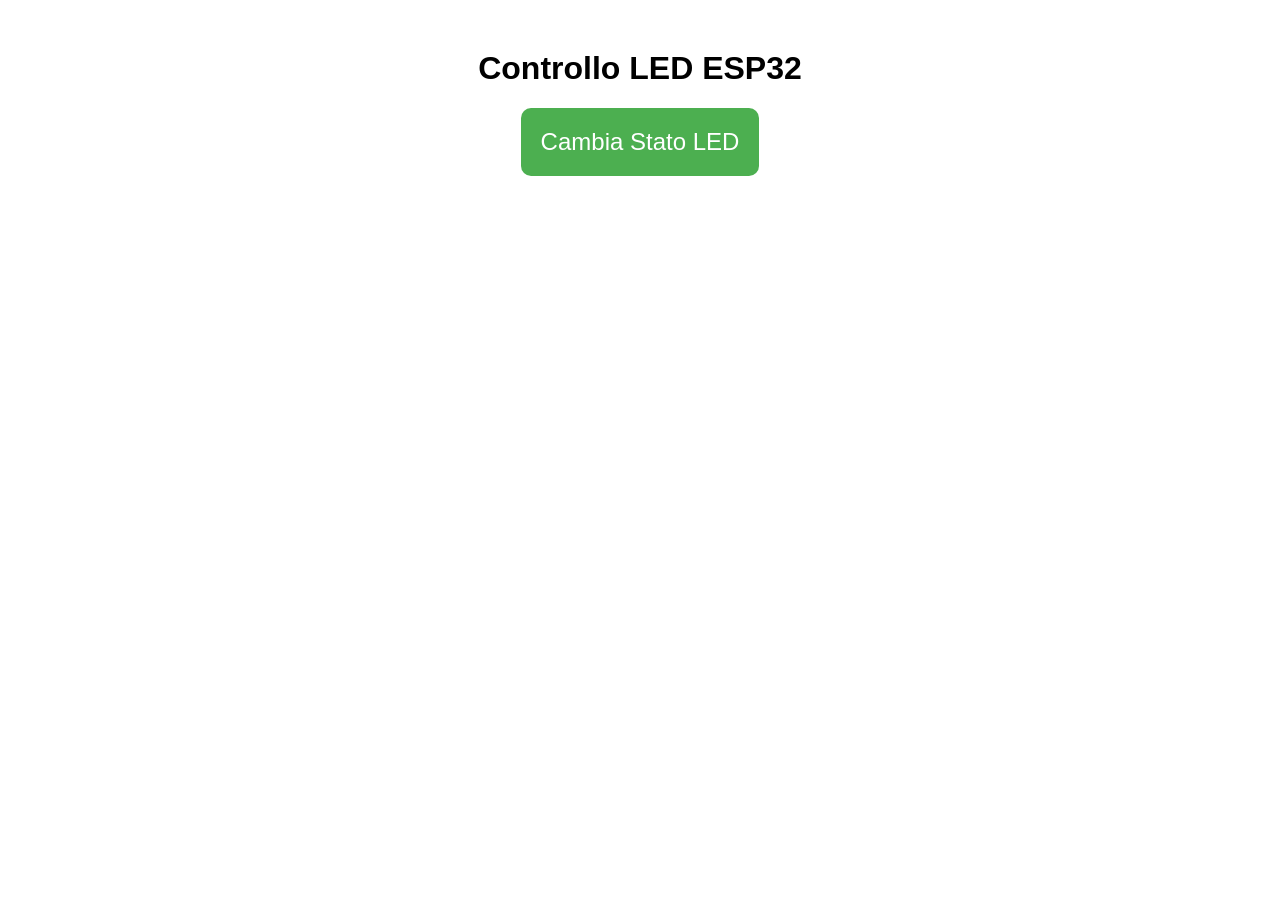
<file: SITOESPPROVA/index.html>
<!DOCTYPE html>
<html>
<head>
    <title>Controllo ESP32</title>
    <meta name="viewport" content="width=device-width, initial-scale=1">
    <style>
        body {
            font-family: Arial, sans-serif;
            text-align: center;
            margin: 50px;
        }
        button {
            padding: 20px;
            font-size: 24px;
            background-color: #4CAF50;
            color: white;
            border: none;
            border-radius: 10px;
            cursor: pointer;
            transition: background-color 0.3s;
        }
        button:hover {
            background-color: #45a049;
        }
    </style>
</head>
<body>
    <h1>Controllo LED ESP32</h1>
    <button onclick="toggleLED()">Cambia Stato LED</button>

    <script>
        function toggleLED() {
            fetch('/toggle')
                .then(response => {
                    if (response.ok) {
                        location.reload(); // Ricarica la pagina per aggiornare lo stato
                    }
                });
        }
    </script>
</body>
</html>
</file>
